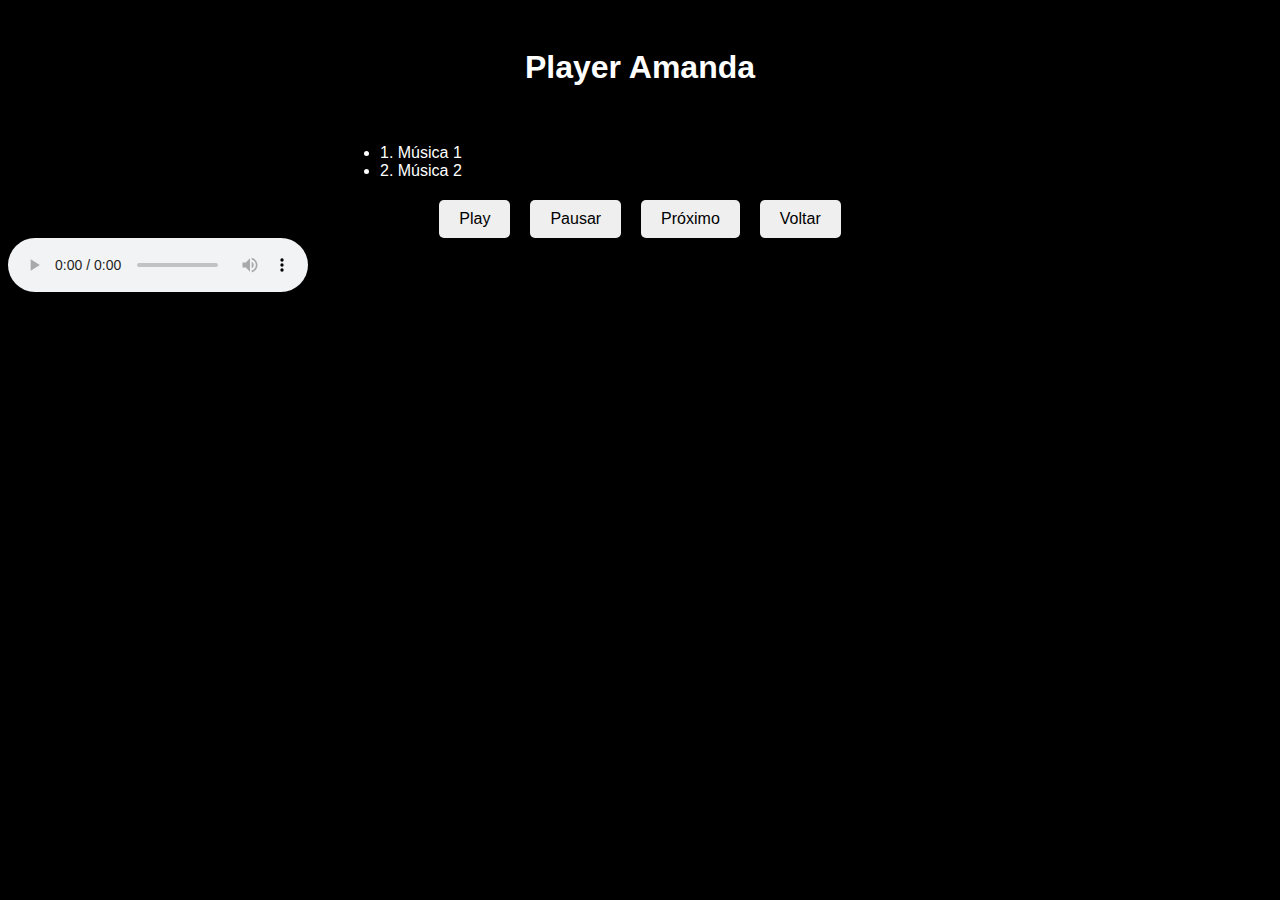
<file: player.html>
<!DOCTYPE html>
<html>
<head>
  <title>Player Amanda</title>
  <style>
    body {
      font-family: Arial, sans-serif;
      background-color: black;
      color: white;
    }

    .header {
      text-align: center;
      padding: 20px;
    }

    .playlist {
      max-width: 600px;
      margin: 0 auto;
    }

    .controls {
      display: flex;
      justify-content: center;
      margin-top: 20px;
    }

    .controls button {
      padding: 10px 20px;
      margin: 0 10px;
      border: none;
      border-radius: 5px;
      font-size: 16px;
      cursor: pointer;
    }

    .controls button:hover {
      background-color: #2ecc71;
    }

    .controls button:active {
      background-color: #27ae60;
    }
  </style>
</head>
<body>

<div class="header">
  <h1>Player Amanda</h1>
</div>

<div class="playlist">
  <ul id="playlist"></ul>
</div>

<div class="controls">
  <button onclick="play()">Play</button>
  <button onclick="pause()">Pausar</button>
  <button onclick="nextSong()">Próximo</button>
  <button onclick="previousSong()">Voltar</button>
</div>

<audio id="audioPlayer" controls></audio>

<script>
  const songs = [
    'https://youtu.be/J3H--06Xw6g?si=WiEB-qBgSVaT4aDb',
    'https://youtu.be/tsWRnH81uVM?si=ET2vr18ohT6NlCBj'
  ];
  let currentSongIndex = 0;
  const audioPlayer = document.getElementById('audioPlayer');

  function displayPlaylist() {
    const playlistElement = document.getElementById('playlist');
    playlistElement.innerHTML = '';
    songs.forEach((song, index) => {
      const listItem = document.createElement('li');
      listItem.innerText = `${index + 1}. Música ${index + 1}`;
      playlistElement.appendChild(listItem);
    });
  }

  function play() {
    audioPlayer.src = songs[currentSongIndex];
    audioPlayer.play();
  }

  function pause() {
    audioPlayer.pause();
  }

  function nextSong() {
    currentSongIndex = (currentSongIndex + 1) % songs.length;
    audioPlayer.src = songs[currentSongIndex];
    audioPlayer.play();
  }

  function previousSong() {
    currentSongIndex = (currentSongIndex - 1 + songs.length) % songs.length;
    audioPlayer.src = songs[currentSongIndex];
    audioPlayer.play();
  }

  displayPlaylist();
</script>

</body>
</html>
</file>
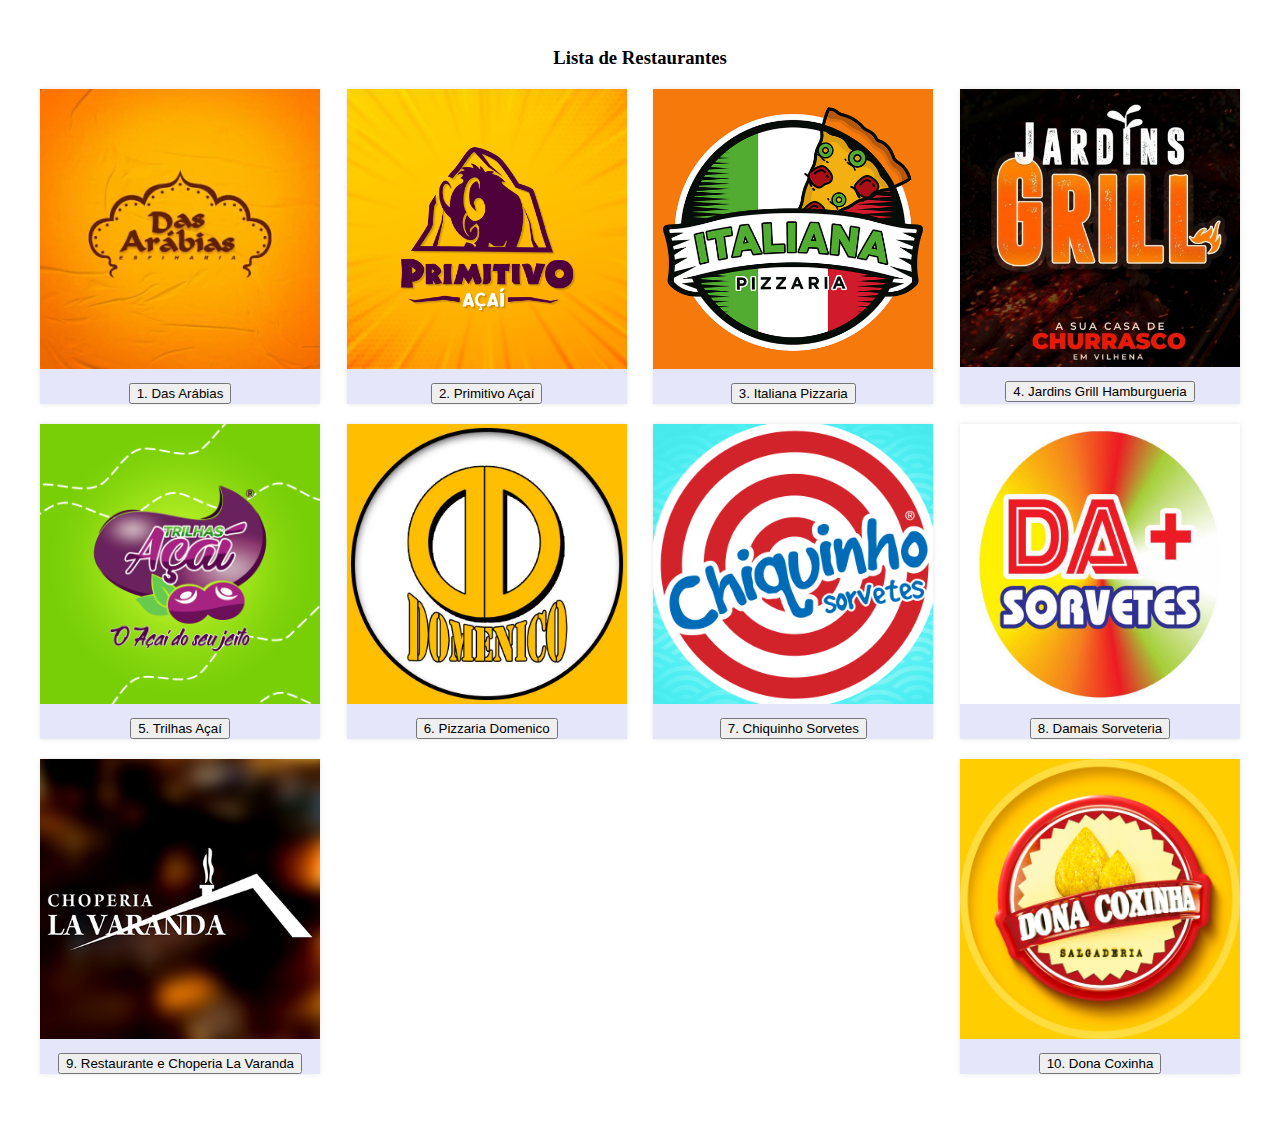
<file: restaurantes.html>
<!DOCTYPE html>
<html>
<head>
    <link rel="stylesheet" href="style.css">
</head>
<body>
    <div class="magazine">
        <div class="slogan">
            <h3>Lista de Restaurantes</h3>
        </div>

        <div class="restaurant-list">
            <div class="restaurant">
                <img src="img/arabias.jpg" alt="img" class="item">
            <button><a href="https://www.facebook.com/dasarabiasofic/?locale=pt_BR">1. Das Arábias</a></button>
            </div>

            <div class="restaurant">
                <img src="img/primitivo.png" alt="img" class="item">
            <button><a href="https://www.facebook.com/primitivoacaivha/">2. Primitivo Açaí</a></button>
            </div>

            <div class="restaurant">
                <img src="img/italiana.png" alt="img" class="item">
            <button><a href="https://www.facebook.com/Italiana-Pizzaria-100075791870222/">3. Italiana Pizzaria</a></button>
            </div>

            <div class="restaurant">
            <img src="img/jardins.jpg" alt="img" class="item">
            <button><a href="https://www.facebook.com/jardinsgrillvha/?locale=pt_BR">4. Jardins Grill Hamburgueria</a></button>
             </div>

            <div class="restaurant">
            <img src="img/trilhas.png" alt="img" class="item">
            <button><a href="https://pedidotrilhasacai.ccmpedidoonline.com.br/">5. Trilhas Açaí</a></button>
             </div>

            <div class="restaurant">
            <img src="img/domenico.jpg" alt="img" class="item">
            <button><a href="https://www.facebook.com/PizzariaDomenicoVilhena/?locale=pt_BR">6. Pizzaria Domenico</a></button>
             </div>

            <div class="restaurant">
            <img src="img/chiquinho.png" alt="img" class="item">
            <button><a href="https://chiquinho.com.br/">7. Chiquinho Sorvetes</a></button>
             </div>

            <div class="restaurant">
           <img src="img/sorvetes.jpg" alt="img" class="item">
            <button><a href="https://www.guiatelefone.com/vilhena-ro/doces-e-sobremesas/2392152/damais-sorvetes">8. Damais Sorveteria</a></button>
             </div>

            <div class="restaurant">
            <img src="img/la varanda.png" alt="img" class="item">
            <button><a href="https://www.facebook.com/lavarandavha/?locale=pt_BR">9. Restaurante e Choperia La Varanda</a></button>
             </div>

             <div class="restaurant">
                 <img src="img/dona coxinha.png" alt="img" class="item">
            <button><a href="https://www.instagram.com/donacoxinhavilhena/">10. Dona Coxinha</a></button>
             </div>
            
        </div>
    </div>
</body>
</html>
</file>
<file: style.css>
.body {
    font-family: Arial, sans-serif;
    margin: 0;
    padding: 0;
    background-color: #ffffff; 
}

.magazine {
    max-width: 1200px;
    margin: 0 auto;
    padding: 20px;
}

.slogan {
    text-align: center;
    margin-bottom: 20px;
}

.restaurant-list {
    display: flex;
    flex-wrap: wrap;
    justify-content: space-between;
}

.restaurant {
    width: calc(25% - 20px); /* Distribuir em 4 colunas com margem */
    margin-bottom: 20px;
    background-color: #E6E6FA;
    box-shadow: 0px 0px 5px rgba(0, 0, 0, 0.1);
    text-align: center;
}

.item {
    width: 100%;
    height: auto;
    margin-bottom: 10px;
}

.button {
    background-color: #000000;
    border: none;
    color: white;
    padding: 5px 10px;
    border-radius: 5px;
    text-decoration: none;
    cursor: pointer;
    display: block;
    margin: 0 auto;
}

.button:hover {
    background-color: #000000;
}

a {
    color: black;
    text-decoration: none;
    display: block;
    text-align: center;
}

{
    background-color: white;
    color: black;
    font-family: Arial, sans-serif;
  }
</file>
